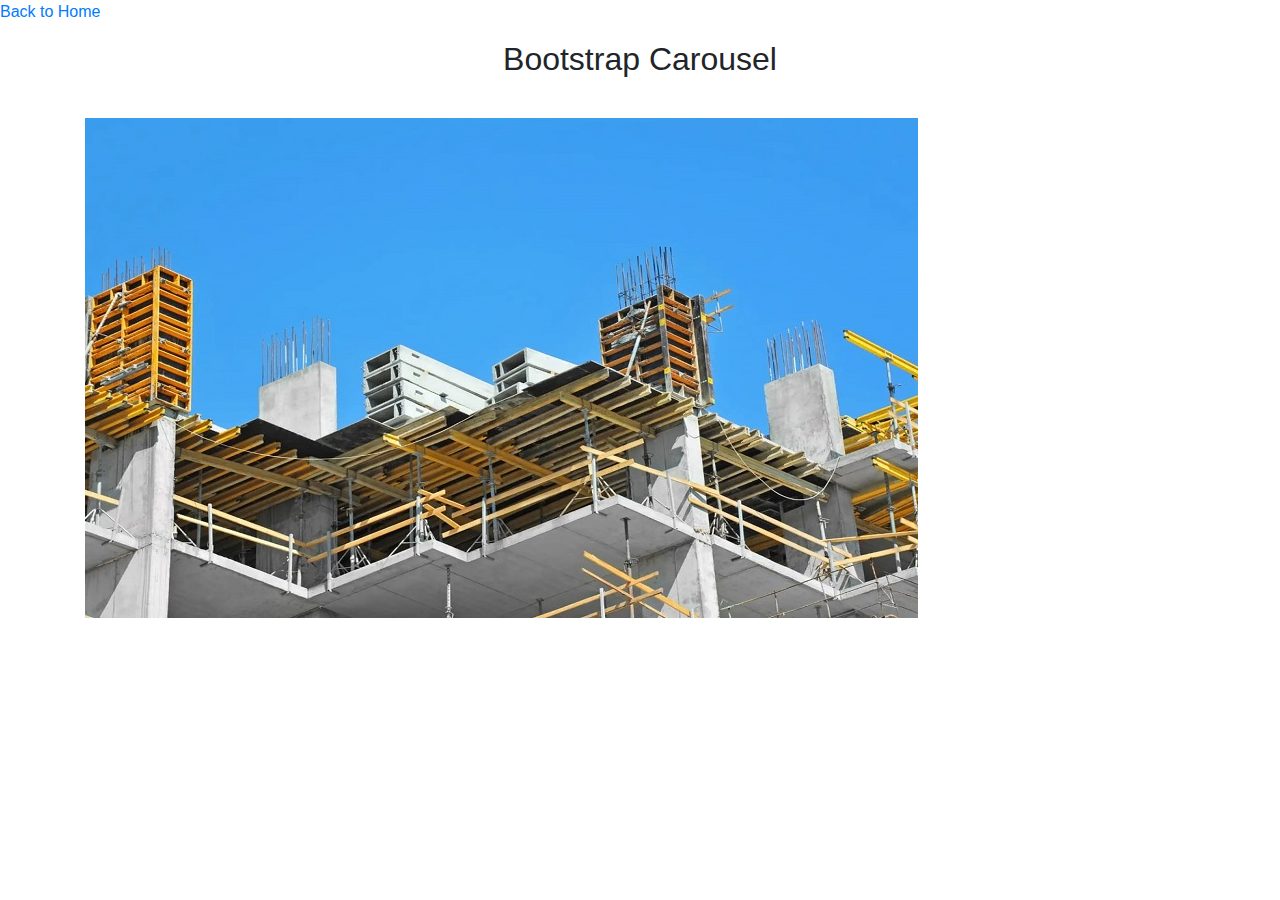
<file: slider.html>
<!DOCTYPE html>
<html lang="en">
<head>
    <meta charset="UTF-8">
    <meta name="viewport" content="width=device-width, initial-scale=1, shrink-to-fit=no">
    <title>Carousel</title>
    <link rel="stylesheet" href="CSS/bootstrap.css" >
    <script src="https://code.jquery.com/jquery-3.5.1.slim.min.js"></script>
    <script src="https://stackpath.bootstrapcdn.com/bootstrap/4.5.2/js/bootstrap.min.js"></script>
</head>    
<body>
    <a href="index.html">Back to Home</a>
    <div class="container">
        <h2 class="py-3 text-center">Bootstrap Carousel</h2>
        <div class="row py-3">
            <div class="col">
                <div id="mycarousel" class="carousel slid" data-ride="carousel">
                    <div class="carousel-inner">
                        <div class="carousel-item active">
                            <img src="/Images/Carousel_Images/1.jpg" alt="">
                        </div>
                        <div class="carousel-item">
                            <img src="/Images/Carousel_Images/2.jpg" alt="">
                        </div>
                        <div class="carousel-item">
                            <img src="/Images/Carousel_Images/3.jpg" alt="">
                        </div>
                    </div>
                </div>
            </div>
        </div>
    </div>
</body>
</html>
</file>
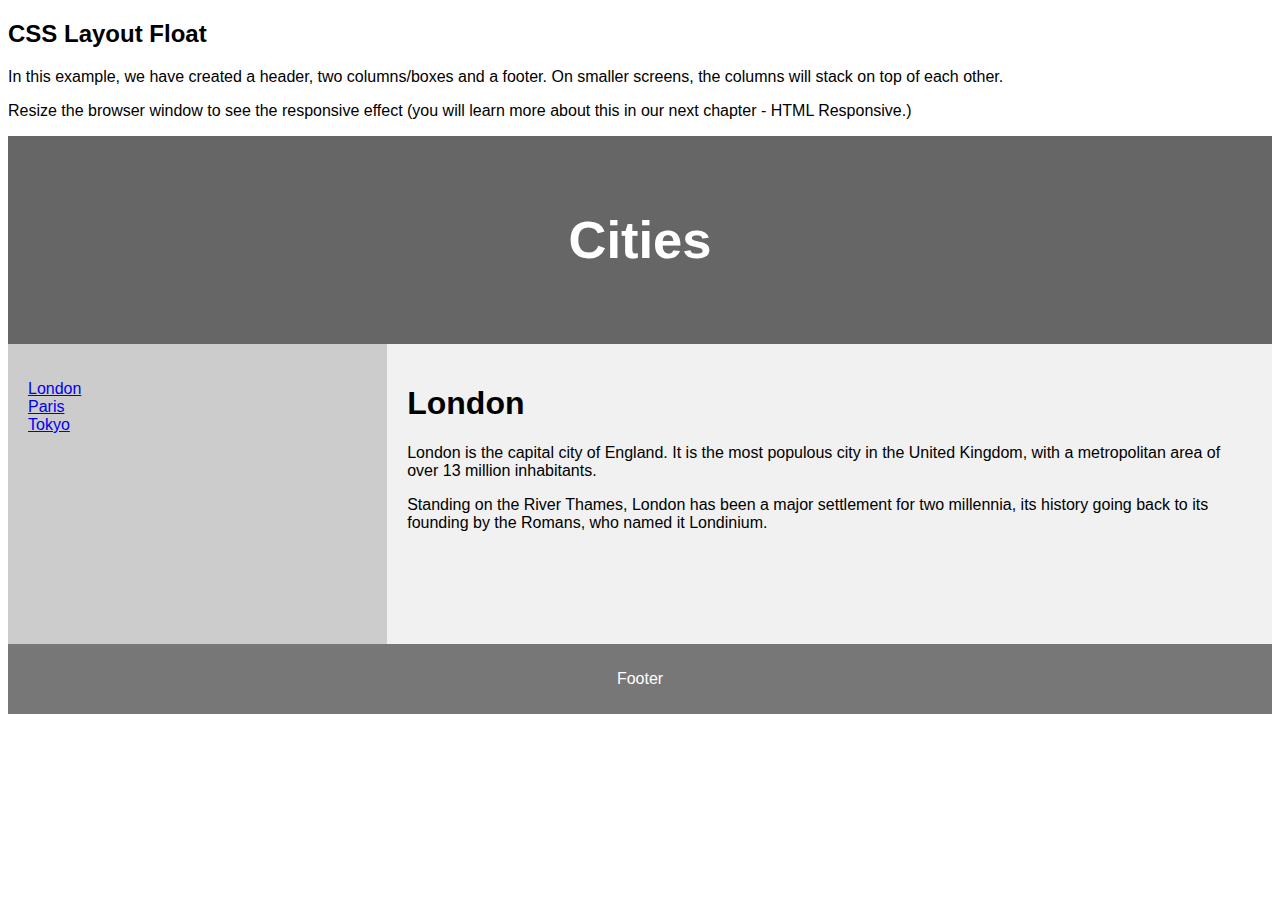
<file: RKProject/webpage/contactus.html>
<!DOCTYPE html>
<html lang="en">
<head>
<title>CSS Template</title>
<meta charset="utf-8">
<meta name="viewport" content="width=device-width, initial-scale=1">
<style>
* {
  box-sizing: border-box;
}

body {
  font-family: Arial, Helvetica, sans-serif;
}

/* Style the header */
header {
  background-color: #666;
  padding: 30px;
  text-align: center;
  font-size: 35px;
  color: white;
}

/* Create two columns/boxes that floats next to each other */
nav {
  float: left;
  width: 30%;
  height: 300px; /* only for demonstration, should be removed */
  background: #ccc;
  padding: 20px;
}

/* Style the list inside the menu */
nav ul {
  list-style-type: none;
  padding: 0;
}

article {
  float: left;
  padding: 20px;
  width: 70%;
  background-color: #f1f1f1;
  height: 300px; /* only for demonstration, should be removed */
}

/* Clear floats after the columns */
section::after {
  content: "";
  display: table;
  clear: both;
}

/* Style the footer */
footer {
  background-color: #777;
  padding: 10px;
  text-align: center;
  color: white;
}

/* Responsive layout - makes the two columns/boxes stack on top of each other instead of next to each other, on small screens */
@media (max-width: 600px) {
  nav, article {
    width: 100%;
    height: auto;
  }
}
</style>
</head>
<body>

<h2>CSS Layout Float</h2>
<p>In this example, we have created a header, two columns/boxes and a footer. On smaller screens, the columns will stack on top of each other.</p>
<p>Resize the browser window to see the responsive effect (you will learn more about this in our next chapter - HTML Responsive.)</p>

<header>
  <h2>Cities</h2>
</header>

<section>
  <nav>
    <ul>
      <li><a href="#">London</a></li>
      <li><a href="#">Paris</a></li>
      <li><a href="#">Tokyo</a></li>
    </ul>
  </nav>
  
  <article>
    <h1>London</h1>
    <p>London is the capital city of England. It is the most populous city in the  United Kingdom, with a metropolitan area of over 13 million inhabitants.</p>
    <p>Standing on the River Thames, London has been a major settlement for two millennia, its history going back to its founding by the Romans, who named it Londinium.</p>
  </article>
</section>

<footer>
  <p>Footer</p>
</footer>

</body>
</html>
</file>
